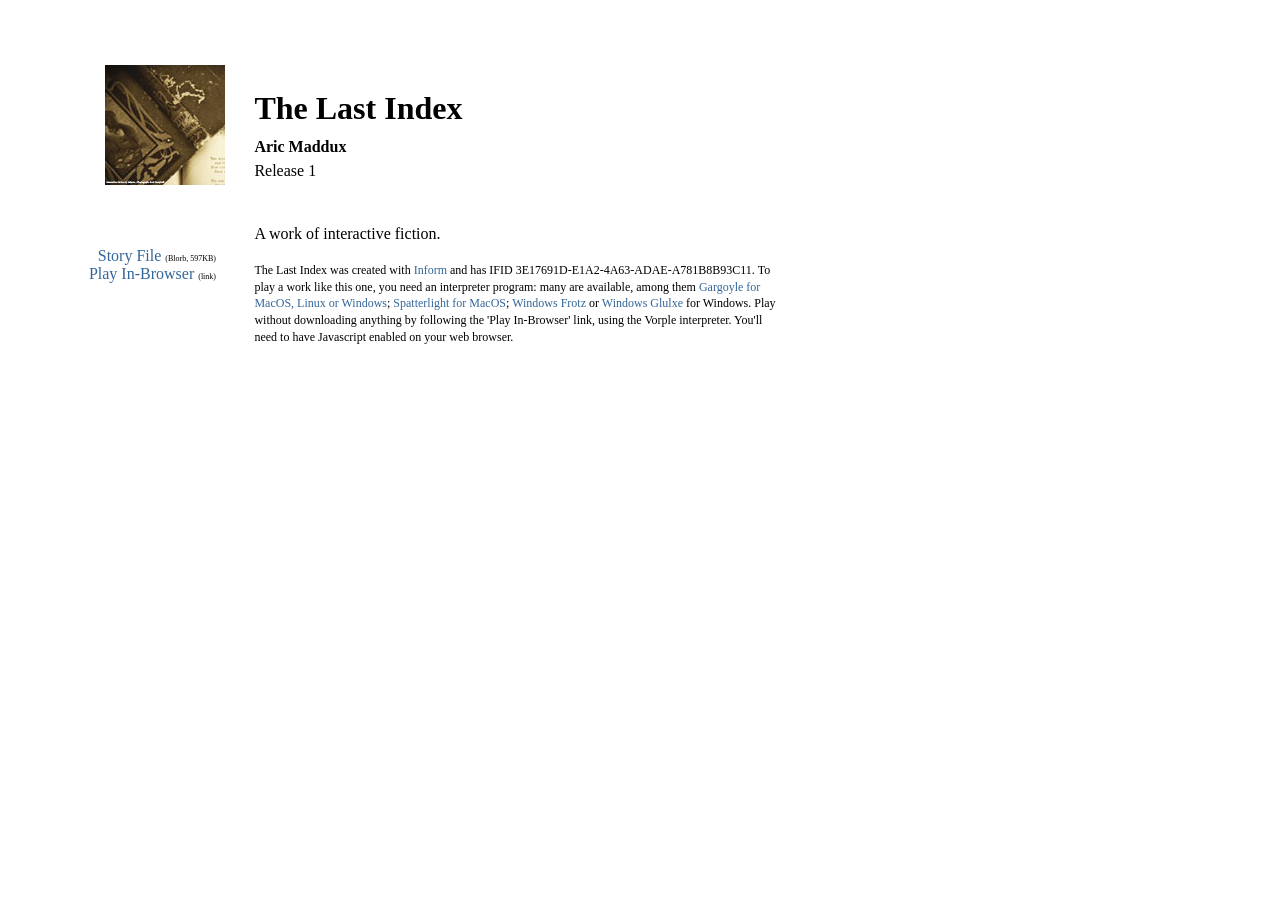
<file: TheLastIndex/TheLastIndex.materials/Release/index.html>
<!DOCTYPE html PUBLIC "-//W3C//DTD HTML 4.01 Transitional//EN" "http://www.w3.org/TR/html4/loose.dtd">
<html>
<head>
  <title>Aric Maddux - The Last Index</title>
  <meta http-equiv="Content-Type" content="text/html;charset=utf-8" />
  <meta name="author" content="Aric Maddux" />
  <meta name="description" content="A page for the game The Last Index by Aric Maddux." />
  <link rel="stylesheet" href="style.css" type="text/css" media="all" />
 <link rel='stylesheet' href='styles.css' type='text/css' media='all'></link></head>
<body>
<div class="container">
<div class="coverimage"><span><a href="Cover.jpg"><img src="Small Cover.jpg" border="1"></a></span></div>
<div class="introduction">
	<h1><span>The Last Index</span></h1>
	<h2><span>Aric Maddux</span></h2>
	<div class="bibliography"><span>Release 1</span></div>
</div>
<div class="links">
	<ul>
	<li><div class="download"><a href="The Last Index.gblorb">Story File</a> <span class="filetype">(Blorb,&nbsp;597KB)</span></div></li>
	<div class="auxiliary"><li><a href="play.html">Play In-Browser</a> <span class="filetype">(link)</span></li></div>
	</ul>
</div>

<div class="about"><span><p>A work of interactive fiction.</p></span></div>

<div class="playinfo">
	<p>The Last Index was created with <a href="http://inform7.com/">Inform</a> and has IFID 3E17691D-E1A2-4A63-ADAE-A781B8B93C11.
	To play a work like this one, you need an interpreter program: many are available,
	among them <a href="http://ccxvii.net/gargoyle/">Gargoyle for MacOS, Linux or Windows</a>;
	<a href="https://github.com/angstsmurf/spatterlight/releases">Spatterlight for MacOS</a>;
	<a href="http://davidkinder.co.uk/frotz.html">Windows Frotz</a> or 
	<a href="http://davidkinder.co.uk/glulxe.html">Windows Glulxe</a> for Windows.
	 
Play without downloading anything by following the 'Play In-Browser' link,
using the Vorple interpreter. You'll need to have Javascript enabled
on your web browser.</p>
</div>

</div>
</body>
</html>
</file>
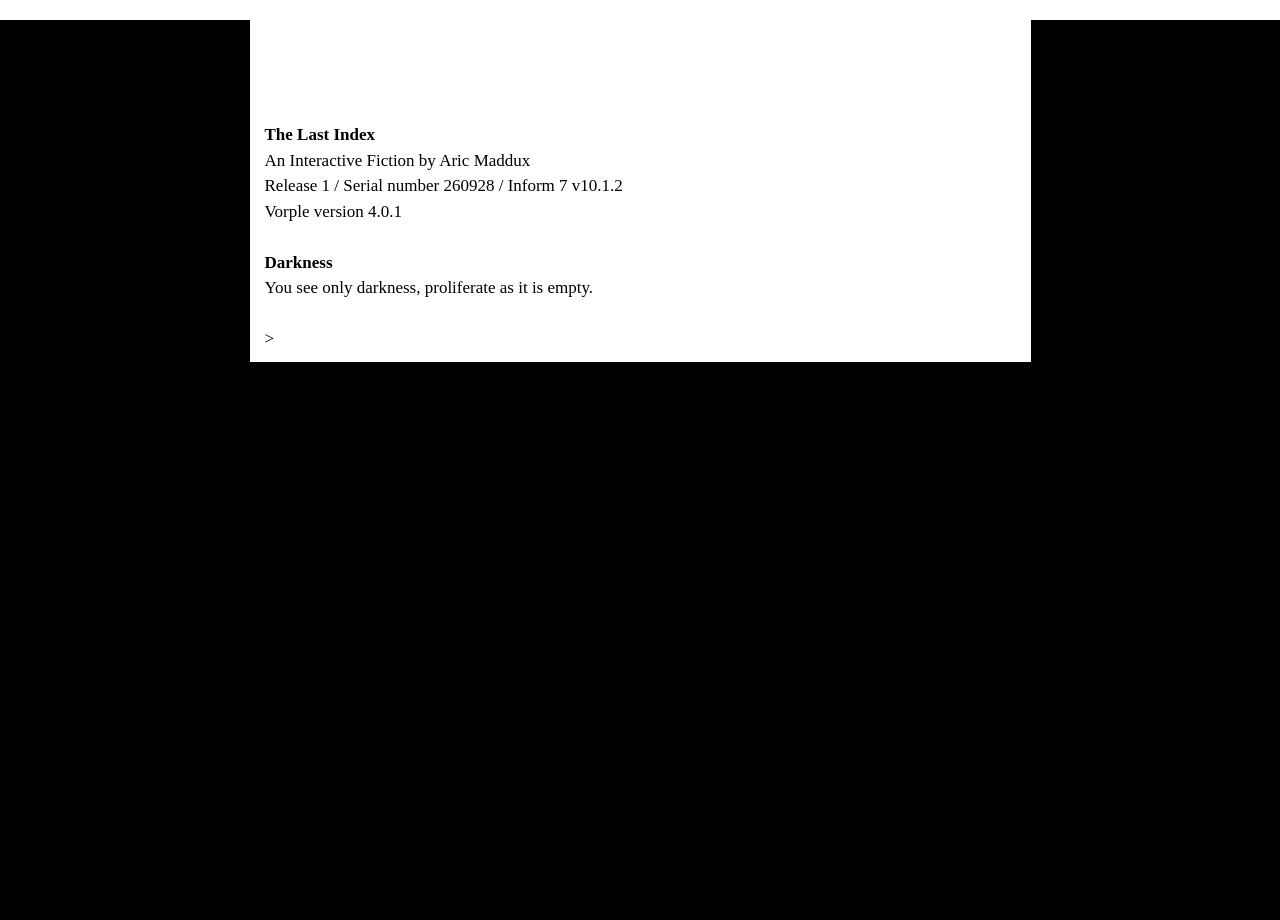
<file: TheLastIndex/TheLastIndex.materials/Release/play.html>
<!DOCTYPE html>
<html>
<head>
  <title>Aric Maddux - The Last Index — Play</title>
  <meta http-equiv="Content-Type" content="text/html;charset=utf-8">
  <meta name="viewport" content="width=device-width, user-scalable=no">
  <meta name="author" content="Aric Maddux">
  <link rel="stylesheet" href="style.css">
  
  <meta charset="utf-8">
<meta name="viewport" content="width=device-width, initial-scale=1">

<link rel="stylesheet" type="text/css" href="interpreter/roboto.css">
<link rel="stylesheet" type="text/css" href="interpreter/jquery.powertip.css">
<link rel="stylesheet" type="text/css" href="interpreter/toastr.css">
<link rel="stylesheet" type="text/css" href="interpreter/vex.css">
<link rel="stylesheet" type="text/css" href="interpreter/vex-theme-plain.css">

<link rel="stylesheet" type="text/css" href="interpreter/haven.css">
<link rel="stylesheet" type="text/css" href="interpreter/vorple.css">
  
 <link rel='stylesheet' href='styles.css' type='text/css' media='all'></link></head>
<body class="play">
<div class="container">
<div class="coverimage"><span><a href="Cover.jpg"><img src="Small Cover.jpg" border="1"></a></span></div>
<div class="links">
<div class="smalltitle">The Last Index</div>
<ul>
<li><a href="index.html">Home page</a></li>
</ul>
</div>

<div id="gameport">
<main id="vorple">
<div id="loader">
<h2 id="loader-message">Loading scripts</h2>
<div id="spinner">V</div>
</div>
</main>

<script src="interpreter/vorple.min.js"></script>
<script src="interpreter/The Last Index.gblorb.js"></script>

<script>
if( location.protocol === "file:" ) {
$( 'body' )
.empty()
.html( "<div><p>You are currently viewing the page from the filesystem. " +
"Unfortunately Vorple requires that the page is viewed through " +
"the HTTP protocol, that is, you'll need to either upload it " +
"to the Internet or install a local server.</p>" +
'<p>See <a href="https://vorple-if.com/docs/localhost" style="color:#dde">vorple-if.com/docs/localhost</a> ' +
"for more information.</p>" +
"</div>" )
.find( 'div' )
.css({
margin: "2em",
padding: "1em",
color: "#fff",
backgroundColor: "rgb(137, 50, 58)",
border: "3px solid gray"
});

throw new Error( "Vorple can't be run from the filesystem" );
}

$( function() {
$( '.container, .interpretercredit' ).remove();
});

vorple.options = {
autosave: false,
engineColors: false,
story: ""
};

vorple.debug.off();
vorple.init();
</script>
</div>

</div>
<div class="interpretercredit"><a href="https://vorple-if.com">Vorple</a></div>
</body>
</html>
</file>
<file: TheLastIndex/TheLastIndex.materials/Release/style.css>
/*

Standard CSS file for use with Standard.html and Standard-Source.html. 

*/


body
{
	font-family: Georgia, Palatino, "Times New Roman", Times, serif;
	font-size: 100%;
	-webkit-text-size-adjust: none;
}

.container
{
	margin-top: 2em;
}

/* 
Paragraph features defined here apply without distinction to blurb and
source paragraphs. 
*/

p
{
	font-size: 1em;
	line-height: 1.4;
}

/* 
Here we get rid of underlining for links, and provide a more subdued 
color scheme than the bright-blue HTML standard. 

Best color schemes are likely to vary depending on cover art.
*/

a
{
	text-decoration: none;
	color: #369;
}

a:visited
{
	text-decoration: none;
	color: #006;
}

a:hover
{
	text-decoration: none;
	color: #33C;
}

.coverimage
{
	width: 12.6em;
	margin-top: 2em;
	margin-left: 1em;
	float: left;
	clear: left;
	text-align: right;
} 

/* 
Here we make invisible the one-pixel border that currently goes around
the cover image. 
*/

.coverimage a
{
	font-style: normal;
	font-variant: normal;
	font-weight: normal;
	color: #FFF;
}

/* 
The introduction formatting applies to the title, author name, and release
number, here presented at the top of the page. 

To change the appearance of specific elements, tweak

	h1 for the title
	h2 for the author name
	.bibliography for the release information

*/

.introduction
{ 
	padding-top: 2.4em;
	margin-left: 15.4em;
	width: 33em;
	line-height: 1;
	text-align: left;
}

/* 
These set the sizes for the title (h1) and the author name (h2). 

The ideal font-size for h1 may vary quite a bit depending on how long the 
game's title is: larger for one-word titles, smaller for longer titles.

Should we wish to remove the title entirely and allow the cover art alone
to represent the game, we need only add the line "display: none;" to the
definition of h1.

*/
h1 { font-size: 2em;  }
h2 { font-size: 1em; line-height: .25;}

/* The about formatting applies to blurb information. */

.about
{
	margin-top: 2.8em;
	margin-left: 15.4em;
	width: 33em;
	text-align: left;
}

/* 
By setting about p and about p + p, we instruct the first paragraph of the
blurb to be unindented but subsequent paragraphs to be indented a small 
distance. 
*/

.about p { margin-bottom: 0; }

.about p + p
{
	text-indent: 1.4em;
	margin-top: 0;
}

/* 
Playinfo affects the paragraph at the bottom of the home-page that supplies
the IFID for the game and suggests interpreters for the author to use. */

.playinfo
{
	margin: 1em 0px 0px 15.4em;
	width: 33em;
}

.playinfo p {
	font-size: .75em;
}


/* 
The links formatting applies to the story file and auxiliary links found
on the home page, and to the Contents, Next, and Previous links on the 
source pages. Here we arrange for them to appear in a column at the left
side of the page. 
*/

.links
{
	width: 13em;
	float: left;
	clear: left;
	text-align: right; 
	margin-top: 2.8em;
}

.links li
{
	list-style-type: none;
	list-style-position: default;
	padding: .4 em;
}

/* 
The filetype id applies only to the little (blorb), (pdf), and similar
denotations found on the links. Here we make these appear smaller than the 
surrounding text. In order to get rid of them entirely, we would add 
"display: none;" to our filetype definition. 
*/ 

span.filetype { font-size: .5em; }

/* 
Source formatting applies to the source text on generated pages. 
*/

.source
{
	margin-top: 1.4em;
	margin-left: 15.4em;
	width: 33em;
	line-height: 1.4;
}

.sourceintroduction
{
	margin-left: 15.4em;
	width: 33em;
}

.sourceintroduction h1
{
	padding-top: 2.8em;
	font-size: 1em;
	line-height: 1;
	text-align: right;
	text-decoration: none;
	font-weight: normal;
	font-style: italic;
}

.sourceintroduction h2
{
	display: none;
}

.sourcecoverimage
{
	width: 12.6em;
	margin-top: 2em;
	margin-left: 1em;
	float: left;
	clear: left;
	text-align: right;
} 

/* 
Here we make invisible the one-pixel border that currently goes around
the cover image. 
*/

.sourcecoverimage a
{
	font-style: normal;
	font-variant: normal;
	font-weight: normal;
	color: #FFF;
}

.sourcebibliography
{
	display: none;
}

span.quote { color: #369; }

span.comment {
	color: #390;}

span.substitution
{
	color: #69B;
	font-variant: small-caps;
}
	
span.i6code { color: #666; font-family: monospace; }

span.columnhead { 
	font-style: italic; 
	font-size: 1em;
}

span.heading
{
	font-weight: bold;
} 

.source td
{
	padding-top: .7em;
	padding-bottom: .7em;
	padding-right: 1.4em;
	font-size: .75em;
	text-align: left;
	vertical-align: top;
} 

/*
We could alter the following in order to make the footnote links in the source
text appear different from other links, but otherwise they will be the same
color as other links -- which is fine as a default.
*/

span.notecue
{
	font-size: .75em;
	vertical-align: super;
}

/* 
Here we tell the elements of the table of contents not to be listed with
bullets because this tends to produce considerable visual clutter especially
with large project files. 
*/

.source li
{
	list-style-type: none;
	list-style-position: default;
}

/* 
Notes applies to footnotes on the source text. 
*/

.notes
{
	margin-left: 16.8em;
	width: 33em;
}

.notes p
{
	text-indent: -1.4em;
	font-size: .75em;
}

.notesheading { font-style: italic; }

p.indent0 
{	margin-bottom: 0;  
}

p.indent1 
{
	padding-left: 2.8em;
	text-indent: -.7em;
	margin-bottom: 0;
	margin-top: 0;
}

p.indent2 
{	margin-bottom: 0; 
	padding-left: 5.6em;
	text-indent: -.7em;
	margin-top: 0;
}

p.indent3 
{
	padding-left: 8.4em;
	text-indent: -.7em;
	margin-bottom: 0;
	margin-top: 0;
}

p.indent4
{	margin-bottom: 0; 
	padding-left: 11.2em;
	text-indent: -.7em;
	margin-top: 0;
}

p.indent5
{
	padding-left: 14em;
	text-indent: -.7em;
	margin-bottom: 0;
	margin-top: 0;
}

p.indent6
{	margin-bottom: 0; 
	padding-left: 16.8em;
	text-indent: -.7em;
	margin-top: 0;
}

p.indent7
{
	padding-left: 19.6em;
	text-indent: -.7em;
	margin-bottom: 0;
	margin-top: 0;
}


p.indent8
{	margin-bottom: 0; 
	padding-left: 22.4em;
	text-indent: -.7em;
	margin-top: 0;
}

p.indent9
{
	padding-left: 25.2em;
	text-indent: -.7em;
	margin-bottom: 0;
	margin-top: 0;
}

/*
Styles for play.html
*/
.play .coverimage
{
	position: fixed;
}
.play .links
{
	margin-top: 200px;
	position: fixed;
}

.interpretercredit
{
	bottom: 1em;
	font-size: 80%;
	position: fixed;
}

#gameport
{
	background: white;
	bottom: 0px;
	left: 15.4em;
	line-height: 1.4;
	margin: 0px;
	position: absolute;
	right: 0px;
	top: 0px;
}

/*
Styles for mobile browsers: change to a one-column layout.
*/

@media screen and (max-device-width: 480px)
{
	.coverimage, .introduction, .links, .about, .playinfo, .source, .sourceintroduction, .sourcecoverimage, .notes
	{
		float: none;
		margin-left: 1em;
		text-align: left;
	}

	.play .coverimage, .play .links, .play .interpretercredit
	{
		display: none;
	}
	
	#gameport
	{
		left: 0px;
		width: auto;
	}
}
</file>
<file: TheLastIndex/TheLastIndex.materials/Release/styles.css>
#output {
    background-color: #ffffff;
    color: #000000;
    font-family: 'Merriweather';
    margin: 20px auto 100px auto;
}

.dark-theme, .dark-theme #vorple {
    background-color: #000000 !important;
    color: #ffffff !important;
    transitiont: background-color 0.5s ease, color.5s ease;
}
</file>
<file: TheLastIndex/TheLastIndex.materials/Release/interpreter/roboto.css>
/* roboto-100 - greek_latin-ext_latin_vietnamese_cyrillic_cyrillic-ext_greek-ext */
@font-face {
    font-family: 'Roboto';
    font-style: normal;
    font-weight: 100;
    src: local('Roboto Thin'), local('Roboto-Thin'),
    url('roboto-v18-greek_latin-ext_latin_vietnamese_cyrillic_cyrillic-ext_greek-ext-100.woff2') format('woff2'), /* Chrome 26+, Opera 23+, Firefox 39+ */
    url('roboto-v18-greek_latin-ext_latin_vietnamese_cyrillic_cyrillic-ext_greek-ext-100.woff') format('woff'); /* Chrome 6+, Firefox 3.6+, IE 9+, Safari 5.1+ */
}
/* roboto-100italic - greek_latin-ext_latin_vietnamese_cyrillic_cyrillic-ext_greek-ext */
@font-face {
    font-family: 'Roboto';
    font-style: italic;
    font-weight: 100;
    src: local('Roboto Thin Italic'), local('Roboto-ThinItalic'),
    url('roboto-v18-greek_latin-ext_latin_vietnamese_cyrillic_cyrillic-ext_greek-ext-100italic.woff2') format('woff2'), /* Chrome 26+, Opera 23+, Firefox 39+ */
    url('roboto-v18-greek_latin-ext_latin_vietnamese_cyrillic_cyrillic-ext_greek-ext-100italic.woff') format('woff'); /* Chrome 6+, Firefox 3.6+, IE 9+, Safari 5.1+ */
}
/* roboto-300 - greek_latin-ext_latin_vietnamese_cyrillic_cyrillic-ext_greek-ext */
@font-face {
    font-family: 'Roboto';
    font-style: normal;
    font-weight: 300;
    src: local('Roboto Light'), local('Roboto-Light'),
    url('roboto-v18-greek_latin-ext_latin_vietnamese_cyrillic_cyrillic-ext_greek-ext-300.woff2') format('woff2'), /* Chrome 26+, Opera 23+, Firefox 39+ */
    url('roboto-v18-greek_latin-ext_latin_vietnamese_cyrillic_cyrillic-ext_greek-ext-300.woff') format('woff'); /* Chrome 6+, Firefox 3.6+, IE 9+, Safari 5.1+ */
}
/* roboto-300italic - greek_latin-ext_latin_vietnamese_cyrillic_cyrillic-ext_greek-ext */
@font-face {
    font-family: 'Roboto';
    font-style: italic;
    font-weight: 300;
    src: local('Roboto Light Italic'), local('Roboto-LightItalic'),
    url('roboto-v18-greek_latin-ext_latin_vietnamese_cyrillic_cyrillic-ext_greek-ext-300italic.woff2') format('woff2'), /* Chrome 26+, Opera 23+, Firefox 39+ */
    url('roboto-v18-greek_latin-ext_latin_vietnamese_cyrillic_cyrillic-ext_greek-ext-300italic.woff') format('woff'); /* Chrome 6+, Firefox 3.6+, IE 9+, Safari 5.1+ */
}
/* roboto-regular - greek_latin-ext_latin_vietnamese_cyrillic_cyrillic-ext_greek-ext */
@font-face {
    font-family: 'Roboto';
    font-style: normal;
    font-weight: 400;
    src: local('Roboto'), local('Roboto-Regular'),
    url('roboto-v18-greek_latin-ext_latin_vietnamese_cyrillic_cyrillic-ext_greek-ext-regular.woff2') format('woff2'), /* Chrome 26+, Opera 23+, Firefox 39+ */
    url('roboto-v18-greek_latin-ext_latin_vietnamese_cyrillic_cyrillic-ext_greek-ext-regular.woff') format('woff'); /* Chrome 6+, Firefox 3.6+, IE 9+, Safari 5.1+ */
}
/* roboto-italic - greek_latin-ext_latin_vietnamese_cyrillic_cyrillic-ext_greek-ext */
@font-face {
    font-family: 'Roboto';
    font-style: italic;
    font-weight: 400;
    src: local('Roboto Italic'), local('Roboto-Italic'),
    url('roboto-v18-greek_latin-ext_latin_vietnamese_cyrillic_cyrillic-ext_greek-ext-italic.woff2') format('woff2'), /* Chrome 26+, Opera 23+, Firefox 39+ */
    url('roboto-v18-greek_latin-ext_latin_vietnamese_cyrillic_cyrillic-ext_greek-ext-italic.woff') format('woff'); /* Chrome 6+, Firefox 3.6+, IE 9+, Safari 5.1+ */
}
/* roboto-500 - greek_latin-ext_latin_vietnamese_cyrillic_cyrillic-ext_greek-ext */
@font-face {
    font-family: 'Roboto';
    font-style: normal;
    font-weight: 500;
    src: local('Roboto Medium'), local('Roboto-Medium'),
    url('roboto-v18-greek_latin-ext_latin_vietnamese_cyrillic_cyrillic-ext_greek-ext-500.woff2') format('woff2'), /* Chrome 26+, Opera 23+, Firefox 39+ */
    url('roboto-v18-greek_latin-ext_latin_vietnamese_cyrillic_cyrillic-ext_greek-ext-500.woff') format('woff'); /* Chrome 6+, Firefox 3.6+, IE 9+, Safari 5.1+ */
}
/* roboto-500italic - greek_latin-ext_latin_vietnamese_cyrillic_cyrillic-ext_greek-ext */
@font-face {
    font-family: 'Roboto';
    font-style: italic;
    font-weight: 500;
    src: local('Roboto Medium Italic'), local('Roboto-MediumItalic'),
    url('roboto-v18-greek_latin-ext_latin_vietnamese_cyrillic_cyrillic-ext_greek-ext-500italic.woff2') format('woff2'), /* Chrome 26+, Opera 23+, Firefox 39+ */
    url('roboto-v18-greek_latin-ext_latin_vietnamese_cyrillic_cyrillic-ext_greek-ext-500italic.woff') format('woff'); /* Chrome 6+, Firefox 3.6+, IE 9+, Safari 5.1+ */
}
/* roboto-700 - greek_latin-ext_latin_vietnamese_cyrillic_cyrillic-ext_greek-ext */
@font-face {
    font-family: 'Roboto';
    font-style: normal;
    font-weight: 700;
    src: local('Roboto Bold'), local('Roboto-Bold'),
    url('roboto-v18-greek_latin-ext_latin_vietnamese_cyrillic_cyrillic-ext_greek-ext-700.woff2') format('woff2'), /* Chrome 26+, Opera 23+, Firefox 39+ */
    url('roboto-v18-greek_latin-ext_latin_vietnamese_cyrillic_cyrillic-ext_greek-ext-700.woff') format('woff'); /* Chrome 6+, Firefox 3.6+, IE 9+, Safari 5.1+ */
}
/* roboto-700italic - greek_latin-ext_latin_vietnamese_cyrillic_cyrillic-ext_greek-ext */
@font-face {
    font-family: 'Roboto';
    font-style: italic;
    font-weight: 700;
    src: local('Roboto Bold Italic'), local('Roboto-BoldItalic'),
    url('roboto-v18-greek_latin-ext_latin_vietnamese_cyrillic_cyrillic-ext_greek-ext-700italic.woff2') format('woff2'), /* Chrome 26+, Opera 23+, Firefox 39+ */
    url('roboto-v18-greek_latin-ext_latin_vietnamese_cyrillic_cyrillic-ext_greek-ext-700italic.woff') format('woff'); /* Chrome 6+, Firefox 3.6+, IE 9+, Safari 5.1+ */
}
/* roboto-900italic - greek_latin-ext_latin_vietnamese_cyrillic_cyrillic-ext_greek-ext */
@font-face {
    font-family: 'Roboto';
    font-style: italic;
    font-weight: 900;
    src: local('Roboto Black Italic'), local('Roboto-BlackItalic'),
    url('roboto-v18-greek_latin-ext_latin_vietnamese_cyrillic_cyrillic-ext_greek-ext-900italic.woff2') format('woff2'), /* Chrome 26+, Opera 23+, Firefox 39+ */
    url('roboto-v18-greek_latin-ext_latin_vietnamese_cyrillic_cyrillic-ext_greek-ext-900italic.woff') format('woff'); /* Chrome 6+, Firefox 3.6+, IE 9+, Safari 5.1+ */
}
/* roboto-900 - greek_latin-ext_latin_vietnamese_cyrillic_cyrillic-ext_greek-ext */
@font-face {
    font-family: 'Roboto';
    font-style: normal;
    font-weight: 900;
    src: local('Roboto Black'), local('Roboto-Black'),
    url('roboto-v18-greek_latin-ext_latin_vietnamese_cyrillic_cyrillic-ext_greek-ext-900.woff2') format('woff2'), /* Chrome 26+, Opera 23+, Firefox 39+ */
    url('roboto-v18-greek_latin-ext_latin_vietnamese_cyrillic_cyrillic-ext_greek-ext-900.woff') format('woff'); /* Chrome 6+, Firefox 3.6+, IE 9+, Safari 5.1+ */
}


/* roboto-mono-100 - greek_latin-ext_latin_vietnamese_cyrillic_cyrillic-ext_greek-ext */
@font-face {
    font-family: 'Roboto Mono';
    font-style: normal;
    font-weight: 100;
    src: local('Roboto Mono Thin'), local('RobotoMono-Thin'),
    url('roboto-mono-v5-greek_latin-ext_latin_vietnamese_cyrillic_cyrillic-ext_greek-ext-100.woff2') format('woff2'), /* Chrome 26+, Opera 23+, Firefox 39+ */
    url('roboto-mono-v5-greek_latin-ext_latin_vietnamese_cyrillic_cyrillic-ext_greek-ext-100.woff') format('woff'); /* Chrome 6+, Firefox 3.6+, IE 9+, Safari 5.1+ */
}
/* roboto-mono-100italic - greek_latin-ext_latin_vietnamese_cyrillic_cyrillic-ext_greek-ext */
@font-face {
    font-family: 'Roboto Mono';
    font-style: italic;
    font-weight: 100;
    src: local('Roboto Mono Thin Italic'), local('RobotoMono-ThinItalic'),
    url('roboto-mono-v5-greek_latin-ext_latin_vietnamese_cyrillic_cyrillic-ext_greek-ext-100italic.woff2') format('woff2'), /* Chrome 26+, Opera 23+, Firefox 39+ */
    url('roboto-mono-v5-greek_latin-ext_latin_vietnamese_cyrillic_cyrillic-ext_greek-ext-100italic.woff') format('woff'); /* Chrome 6+, Firefox 3.6+, IE 9+, Safari 5.1+ */
}
/* roboto-mono-300 - greek_latin-ext_latin_vietnamese_cyrillic_cyrillic-ext_greek-ext */
@font-face {
    font-family: 'Roboto Mono';
    font-style: normal;
    font-weight: 300;
    src: local('Roboto Mono Light'), local('RobotoMono-Light'),
    url('roboto-mono-v5-greek_latin-ext_latin_vietnamese_cyrillic_cyrillic-ext_greek-ext-300.woff2') format('woff2'), /* Chrome 26+, Opera 23+, Firefox 39+ */
    url('roboto-mono-v5-greek_latin-ext_latin_vietnamese_cyrillic_cyrillic-ext_greek-ext-300.woff') format('woff'); /* Chrome 6+, Firefox 3.6+, IE 9+, Safari 5.1+ */
}
/* roboto-mono-300italic - greek_latin-ext_latin_vietnamese_cyrillic_cyrillic-ext_greek-ext */
@font-face {
    font-family: 'Roboto Mono';
    font-style: italic;
    font-weight: 300;
    src: local('Roboto Mono Light Italic'), local('RobotoMono-LightItalic'),
    url('roboto-mono-v5-greek_latin-ext_latin_vietnamese_cyrillic_cyrillic-ext_greek-ext-300italic.woff2') format('woff2'), /* Chrome 26+, Opera 23+, Firefox 39+ */
    url('roboto-mono-v5-greek_latin-ext_latin_vietnamese_cyrillic_cyrillic-ext_greek-ext-300italic.woff') format('woff'); /* Chrome 6+, Firefox 3.6+, IE 9+, Safari 5.1+ */
}
/* roboto-mono-regular - greek_latin-ext_latin_vietnamese_cyrillic_cyrillic-ext_greek-ext */
@font-face {
    font-family: 'Roboto Mono';
    font-style: normal;
    font-weight: 400;
    src: local('Roboto Mono'), local('RobotoMono-Regular'),
    url('roboto-mono-v5-greek_latin-ext_latin_vietnamese_cyrillic_cyrillic-ext_greek-ext-regular.woff2') format('woff2'), /* Chrome 26+, Opera 23+, Firefox 39+ */
    url('roboto-mono-v5-greek_latin-ext_latin_vietnamese_cyrillic_cyrillic-ext_greek-ext-regular.woff') format('woff'); /* Chrome 6+, Firefox 3.6+, IE 9+, Safari 5.1+ */
}
/* roboto-mono-italic - greek_latin-ext_latin_vietnamese_cyrillic_cyrillic-ext_greek-ext */
@font-face {
    font-family: 'Roboto Mono';
    font-style: italic;
    font-weight: 400;
    src: local('Roboto Mono Italic'), local('RobotoMono-Italic'),
    url('roboto-mono-v5-greek_latin-ext_latin_vietnamese_cyrillic_cyrillic-ext_greek-ext-italic.woff2') format('woff2'), /* Chrome 26+, Opera 23+, Firefox 39+ */
    url('roboto-mono-v5-greek_latin-ext_latin_vietnamese_cyrillic_cyrillic-ext_greek-ext-italic.woff') format('woff'); /* Chrome 6+, Firefox 3.6+, IE 9+, Safari 5.1+ */
}
/* roboto-mono-500 - greek_latin-ext_latin_vietnamese_cyrillic_cyrillic-ext_greek-ext */
@font-face {
    font-family: 'Roboto Mono';
    font-style: normal;
    font-weight: 500;
    src: local('Roboto Mono Medium'), local('RobotoMono-Medium'),
    url('roboto-mono-v5-greek_latin-ext_latin_vietnamese_cyrillic_cyrillic-ext_greek-ext-500.woff2') format('woff2'), /* Chrome 26+, Opera 23+, Firefox 39+ */
    url('roboto-mono-v5-greek_latin-ext_latin_vietnamese_cyrillic_cyrillic-ext_greek-ext-500.woff') format('woff'); /* Chrome 6+, Firefox 3.6+, IE 9+, Safari 5.1+ */
}
/* roboto-mono-500italic - greek_latin-ext_latin_vietnamese_cyrillic_cyrillic-ext_greek-ext */
@font-face {
    font-family: 'Roboto Mono';
    font-style: italic;
    font-weight: 500;
    src: local('Roboto Mono Medium Italic'), local('RobotoMono-MediumItalic'),
    url('roboto-mono-v5-greek_latin-ext_latin_vietnamese_cyrillic_cyrillic-ext_greek-ext-500italic.woff2') format('woff2'), /* Chrome 26+, Opera 23+, Firefox 39+ */
    url('roboto-mono-v5-greek_latin-ext_latin_vietnamese_cyrillic_cyrillic-ext_greek-ext-500italic.woff') format('woff'); /* Chrome 6+, Firefox 3.6+, IE 9+, Safari 5.1+ */
}
/* roboto-mono-700 - greek_latin-ext_latin_vietnamese_cyrillic_cyrillic-ext_greek-ext */
@font-face {
    font-family: 'Roboto Mono';
    font-style: normal;
    font-weight: 700;
    src: local('Roboto Mono Bold'), local('RobotoMono-Bold'),
    url('roboto-mono-v5-greek_latin-ext_latin_vietnamese_cyrillic_cyrillic-ext_greek-ext-700.woff2') format('woff2'), /* Chrome 26+, Opera 23+, Firefox 39+ */
    url('roboto-mono-v5-greek_latin-ext_latin_vietnamese_cyrillic_cyrillic-ext_greek-ext-700.woff') format('woff'); /* Chrome 6+, Firefox 3.6+, IE 9+, Safari 5.1+ */
}
/* roboto-mono-700italic - greek_latin-ext_latin_vietnamese_cyrillic_cyrillic-ext_greek-ext */
@font-face {
    font-family: 'Roboto Mono';
    font-style: italic;
    font-weight: 700;
    src: local('Roboto Mono Bold Italic'), local('RobotoMono-BoldItalic'),
    url('roboto-mono-v5-greek_latin-ext_latin_vietnamese_cyrillic_cyrillic-ext_greek-ext-700italic.woff2') format('woff2'), /* Chrome 26+, Opera 23+, Firefox 39+ */
    url('roboto-mono-v5-greek_latin-ext_latin_vietnamese_cyrillic_cyrillic-ext_greek-ext-700italic.woff') format('woff'); /* Chrome 6+, Firefox 3.6+, IE 9+, Safari 5.1+ */
}
</file>
<file: TheLastIndex/TheLastIndex.materials/Release/interpreter/toastr.css>
.toast-title {
  font-weight: bold;
}
.toast-message {
  -ms-word-wrap: break-word;
  word-wrap: break-word;
}
.toast-message a,
.toast-message label {
  color: #FFFFFF;
}
.toast-message a:hover {
  color: #CCCCCC;
  text-decoration: none;
}
.toast-close-button {
  position: relative;
  right: -0.3em;
  top: -0.3em;
  float: right;
  font-size: 20px;
  font-weight: bold;
  color: #FFFFFF;
  -webkit-text-shadow: 0 1px 0 #ffffff;
  text-shadow: 0 1px 0 #ffffff;
  opacity: 0.8;
  -ms-filter: progid:DXImageTransform.Microsoft.Alpha(Opacity=80);
  filter: alpha(opacity=80);
  line-height: 1;
}
.toast-close-button:hover,
.toast-close-button:focus {
  color: #000000;
  text-decoration: none;
  cursor: pointer;
  opacity: 0.4;
  -ms-filter: progid:DXImageTransform.Microsoft.Alpha(Opacity=40);
  filter: alpha(opacity=40);
}
.rtl .toast-close-button {
  left: -0.3em;
  float: left;
  right: 0.3em;
}
/*Additional properties for button version
 iOS requires the button element instead of an anchor tag.
 If you want the anchor version, it requires `href="#"`.*/
button.toast-close-button {
  padding: 0;
  cursor: pointer;
  background: transparent;
  border: 0;
  -webkit-appearance: none;
}
.toast-top-center {
  top: 0;
  right: 0;
  width: 100%;
}
.toast-bottom-center {
  bottom: 0;
  right: 0;
  width: 100%;
}
.toast-top-full-width {
  top: 0;
  right: 0;
  width: 100%;
}
.toast-bottom-full-width {
  bottom: 0;
  right: 0;
  width: 100%;
}
.toast-top-left {
  top: 12px;
  left: 12px;
}
.toast-top-right {
  top: 12px;
  right: 12px;
}
.toast-bottom-right {
  right: 12px;
  bottom: 12px;
}
.toast-bottom-left {
  bottom: 12px;
  left: 12px;
}
#toast-container {
  position: fixed;
  z-index: 999999;
  pointer-events: none;
  /*overrides*/
}
#toast-container * {
  -moz-box-sizing: border-box;
  -webkit-box-sizing: border-box;
  box-sizing: border-box;
}
#toast-container > div {
  position: relative;
  pointer-events: auto;
  overflow: hidden;
  margin: 0 0 6px;
  padding: 15px 15px 15px 50px;
  width: 300px;
  -moz-border-radius: 3px 3px 3px 3px;
  -webkit-border-radius: 3px 3px 3px 3px;
  border-radius: 3px 3px 3px 3px;
  background-position: 15px center;
  background-repeat: no-repeat;
  -moz-box-shadow: 0 0 12px #999999;
  -webkit-box-shadow: 0 0 12px #999999;
  box-shadow: 0 0 12px #999999;
  color: #FFFFFF;
  opacity: 0.8;
  -ms-filter: progid:DXImageTransform.Microsoft.Alpha(Opacity=80);
  filter: alpha(opacity=80);
}
#toast-container > div.rtl {
  direction: rtl;
  padding: 15px 50px 15px 15px;
  background-position: right 15px center;
}
#toast-container > div:hover {
  -moz-box-shadow: 0 0 12px #000000;
  -webkit-box-shadow: 0 0 12px #000000;
  box-shadow: 0 0 12px #000000;
  opacity: 1;
  -ms-filter: progid:DXImageTransform.Microsoft.Alpha(Opacity=100);
  filter: alpha(opacity=100);
  cursor: pointer;
}
#toast-container > .toast-info {
  background-image: url("[data-uri]") !important;
}
#toast-container > .toast-error {
  background-image: url("[data-uri]") !important;
}
#toast-container > .toast-success {
  background-image: url("[data-uri]") !important;
}
#toast-container > .toast-warning {
  background-image: url("[data-uri]") !important;
}
#toast-container.toast-top-center > div,
#toast-container.toast-bottom-center > div {
  width: 300px;
  margin-left: auto;
  margin-right: auto;
}
#toast-container.toast-top-full-width > div,
#toast-container.toast-bottom-full-width > div {
  width: 96%;
  margin-left: auto;
  margin-right: auto;
}
.toast {
  background-color: #030303;
}
.toast-success {
  background-color: #51A351;
}
.toast-error {
  background-color: #BD362F;
}
.toast-info {
  background-color: #2F96B4;
}
.toast-warning {
  background-color: #F89406;
}
.toast-progress {
  position: absolute;
  left: 0;
  bottom: 0;
  height: 4px;
  background-color: #000000;
  opacity: 0.4;
  -ms-filter: progid:DXImageTransform.Microsoft.Alpha(Opacity=40);
  filter: alpha(opacity=40);
}
/*Responsive Design*/
@media all and (max-width: 240px) {
  #toast-container > div {
    padding: 8px 8px 8px 50px;
    width: 11em;
  }
  #toast-container > div.rtl {
    padding: 8px 50px 8px 8px;
  }
  #toast-container .toast-close-button {
    right: -0.2em;
    top: -0.2em;
  }
  #toast-container .rtl .toast-close-button {
    left: -0.2em;
    right: 0.2em;
  }
}
@media all and (min-width: 241px) and (max-width: 480px) {
  #toast-container > div {
    padding: 8px 8px 8px 50px;
    width: 18em;
  }
  #toast-container > div.rtl {
    padding: 8px 50px 8px 8px;
  }
  #toast-container .toast-close-button {
    right: -0.2em;
    top: -0.2em;
  }
  #toast-container .rtl .toast-close-button {
    left: -0.2em;
    right: 0.2em;
  }
}
@media all and (min-width: 481px) and (max-width: 768px) {
  #toast-container > div {
    padding: 15px 15px 15px 50px;
    width: 25em;
  }
  #toast-container > div.rtl {
    padding: 15px 50px 15px 15px;
  }
}
</file>
<file: TheLastIndex/TheLastIndex.materials/Release/interpreter/vex.css>
@-webkit-keyframes vex-fadein {
  0% {
    opacity: 0; }
  100% {
    opacity: 1; } }

@keyframes vex-fadein {
  0% {
    opacity: 0; }
  100% {
    opacity: 1; } }

@-webkit-keyframes vex-fadeout {
  0% {
    opacity: 1; }
  100% {
    opacity: 0; } }

@keyframes vex-fadeout {
  0% {
    opacity: 1; }
  100% {
    opacity: 0; } }

@-webkit-keyframes vex-rotation {
  0% {
    -webkit-transform: rotate(0deg);
    transform: rotate(0deg); }
  100% {
    -webkit-transform: rotate(359deg);
    transform: rotate(359deg); } }

@keyframes vex-rotation {
  0% {
    -webkit-transform: rotate(0deg);
    transform: rotate(0deg); }
  100% {
    -webkit-transform: rotate(359deg);
    transform: rotate(359deg); } }

.vex, .vex *, .vex *:before, .vex *:after {
  -moz-box-sizing: border-box;
  box-sizing: border-box; }

.vex {
  position: fixed;
  overflow: auto;
  -webkit-overflow-scrolling: touch;
  z-index: 1111;
  top: 0;
  right: 0;
  bottom: 0;
  left: 0; }

.vex-scrollbar-measure {
  position: absolute;
  top: -9999px;
  width: 50px;
  height: 50px;
  overflow: scroll; }

.vex-overlay {
  -webkit-animation: vex-fadein .5s;
  animation: vex-fadein .5s;
  position: fixed;
  z-index: 1111;
  background: rgba(0, 0, 0, 0.4);
  top: 0;
  right: 0;
  bottom: 0;
  left: 0; }

.vex-overlay.vex-closing {
  -webkit-animation: vex-fadeout .5s forwards;
  animation: vex-fadeout .5s forwards; }

.vex-content {
  -webkit-animation: vex-fadein .5s;
  animation: vex-fadein .5s;
  background: #fff; }

.vex.vex-closing .vex-content {
  -webkit-animation: vex-fadeout .5s forwards;
  animation: vex-fadeout .5s forwards; }

.vex-close:before {
  font-family: Arial, sans-serif;
  content: "\00D7"; }

.vex-dialog-form {
  margin: 0; }

.vex-dialog-button {
  text-rendering: optimizeLegibility;
  -webkit-appearance: none;
  -moz-appearance: none;
  appearance: none;
  cursor: pointer;
  -webkit-tap-highlight-color: transparent; }

.vex-loading-spinner {
  -webkit-animation: vex-rotation .7s linear infinite;
  animation: vex-rotation .7s linear infinite;
  box-shadow: 0 0 1em rgba(0, 0, 0, 0.1);
  position: fixed;
  z-index: 1112;
  margin: auto;
  top: 0;
  right: 0;
  bottom: 0;
  left: 0;
  height: 2em;
  width: 2em;
  background: #fff; }

body.vex-open {
  overflow: hidden; }
</file>
<file: TheLastIndex/TheLastIndex.materials/Release/interpreter/vex-theme-plain.css>
@-webkit-keyframes vex-pulse {
  0% {
    box-shadow: inset 0 0 0 300px transparent; }
  70% {
    box-shadow: inset 0 0 0 300px rgba(255, 255, 255, 0.25); }
  100% {
    box-shadow: inset 0 0 0 300px transparent; } }

@keyframes vex-pulse {
  0% {
    box-shadow: inset 0 0 0 300px transparent; }
  70% {
    box-shadow: inset 0 0 0 300px rgba(255, 255, 255, 0.25); }
  100% {
    box-shadow: inset 0 0 0 300px transparent; } }

.vex.vex-theme-plain {
  padding-top: 160px;
  padding-bottom: 160px; }
  .vex.vex-theme-plain .vex-content {
    font-family: "Helvetica Neue", sans-serif;
    background: #fff;
    color: #444;
    padding: 1em;
    position: relative;
    margin: 0 auto;
    max-width: 100%;
    width: 450px;
    font-size: 1.1em;
    line-height: 1.5em; }
    .vex.vex-theme-plain .vex-content h1, .vex.vex-theme-plain .vex-content h2, .vex.vex-theme-plain .vex-content h3, .vex.vex-theme-plain .vex-content h4, .vex.vex-theme-plain .vex-content h5, .vex.vex-theme-plain .vex-content h6, .vex.vex-theme-plain .vex-content p, .vex.vex-theme-plain .vex-content ul, .vex.vex-theme-plain .vex-content li {
      color: inherit; }
  .vex.vex-theme-plain .vex-close {
    position: absolute;
    top: 0;
    right: 0;
    cursor: pointer; }
    .vex.vex-theme-plain .vex-close:before {
      position: absolute;
      content: "\00D7";
      font-size: 26px;
      font-weight: normal;
      line-height: 31px;
      height: 30px;
      width: 30px;
      text-align: center;
      top: 3px;
      right: 3px;
      color: #bbb;
      background: transparent; }
    .vex.vex-theme-plain .vex-close:hover:before, .vex.vex-theme-plain .vex-close:active:before {
      color: #777;
      background: #e0e0e0; }
  .vex.vex-theme-plain .vex-dialog-form .vex-dialog-message {
    margin-bottom: .5em; }
  .vex.vex-theme-plain .vex-dialog-form .vex-dialog-input {
    margin-bottom: 1em; }
    .vex.vex-theme-plain .vex-dialog-form .vex-dialog-input select, .vex.vex-theme-plain .vex-dialog-form .vex-dialog-input textarea, .vex.vex-theme-plain .vex-dialog-form .vex-dialog-input input[type="date"], .vex.vex-theme-plain .vex-dialog-form .vex-dialog-input input[type="datetime"], .vex.vex-theme-plain .vex-dialog-form .vex-dialog-input input[type="datetime-local"], .vex.vex-theme-plain .vex-dialog-form .vex-dialog-input input[type="email"], .vex.vex-theme-plain .vex-dialog-form .vex-dialog-input input[type="month"], .vex.vex-theme-plain .vex-dialog-form .vex-dialog-input input[type="number"], .vex.vex-theme-plain .vex-dialog-form .vex-dialog-input input[type="password"], .vex.vex-theme-plain .vex-dialog-form .vex-dialog-input input[type="search"], .vex.vex-theme-plain .vex-dialog-form .vex-dialog-input input[type="tel"], .vex.vex-theme-plain .vex-dialog-form .vex-dialog-input input[type="text"], .vex.vex-theme-plain .vex-dialog-form .vex-dialog-input input[type="time"], .vex.vex-theme-plain .vex-dialog-form .vex-dialog-input input[type="url"], .vex.vex-theme-plain .vex-dialog-form .vex-dialog-input input[type="week"] {
      background: #f0f0f0;
      width: 100%;
      padding: .25em .67em;
      border: 0;
      font-family: inherit;
      font-weight: inherit;
      font-size: inherit;
      min-height: 2.5em;
      margin: 0 0 .25em; }
      .vex.vex-theme-plain .vex-dialog-form .vex-dialog-input select:focus, .vex.vex-theme-plain .vex-dialog-form .vex-dialog-input textarea:focus, .vex.vex-theme-plain .vex-dialog-form .vex-dialog-input input[type="date"]:focus, .vex.vex-theme-plain .vex-dialog-form .vex-dialog-input input[type="datetime"]:focus, .vex.vex-theme-plain .vex-dialog-form .vex-dialog-input input[type="datetime-local"]:focus, .vex.vex-theme-plain .vex-dialog-form .vex-dialog-input input[type="email"]:focus, .vex.vex-theme-plain .vex-dialog-form .vex-dialog-input input[type="month"]:focus, .vex.vex-theme-plain .vex-dialog-form .vex-dialog-input input[type="number"]:focus, .vex.vex-theme-plain .vex-dialog-form .vex-dialog-input input[type="password"]:focus, .vex.vex-theme-plain .vex-dialog-form .vex-dialog-input input[type="search"]:focus, .vex.vex-theme-plain .vex-dialog-form .vex-dialog-input input[type="tel"]:focus, .vex.vex-theme-plain .vex-dialog-form .vex-dialog-input input[type="text"]:focus, .vex.vex-theme-plain .vex-dialog-form .vex-dialog-input input[type="time"]:focus, .vex.vex-theme-plain .vex-dialog-form .vex-dialog-input input[type="url"]:focus, .vex.vex-theme-plain .vex-dialog-form .vex-dialog-input input[type="week"]:focus {
        box-shadow: inset 0 0 0 2px rgba(0, 0, 0, 0.2);
        outline: none; }
  .vex.vex-theme-plain .vex-dialog-form .vex-dialog-buttons {
    *zoom: 1; }
    .vex.vex-theme-plain .vex-dialog-form .vex-dialog-buttons:after {
      content: "";
      display: table;
      clear: both; }
  .vex.vex-theme-plain .vex-dialog-button {
    border-radius: 0;
    border: 0;
    float: right;
    margin: 0 0 0 .5em;
    font-family: inherit;
    text-transform: uppercase;
    letter-spacing: .1em;
    font-size: .8em;
    line-height: 1em;
    padding: .75em 2em; }
    .vex.vex-theme-plain .vex-dialog-button.vex-last {
      margin-left: 0; }
    .vex.vex-theme-plain .vex-dialog-button:focus {
      -webkit-animation: vex-pulse 1.1s infinite;
      animation: vex-pulse 1.1s infinite;
      outline: none; }
      @media (max-width: 568px) {
        .vex.vex-theme-plain .vex-dialog-button:focus {
          -webkit-animation: none;
          animation: none; } }
    .vex.vex-theme-plain .vex-dialog-button.vex-dialog-button-primary {
      background: #3288e6;
      color: #fff; }
    .vex.vex-theme-plain .vex-dialog-button.vex-dialog-button-secondary {
      background: #e0e0e0;
      color: #777; }

.vex-loading-spinner.vex-theme-plain {
  height: 2.5em;
  width: 2.5em; }
</file>
<file: TheLastIndex/TheLastIndex.materials/Release/interpreter/haven.css>
body, html {
    margin: 0;
    padding: 0;
}

body {
    overflow-y: scroll;
}

body, input, label, #loader {
    color: #000;
    background-color: #fff;
}

input[type=text] {
    height: auto;
    font-size: inherit;
}

a {
    text-decoration: none;
}

a:hover {
    text-decoration: underline;
}

html.theme-dark body,
html.theme-dark input,
html.theme-dark label,
html.theme-dark #loader {
    color: #aaa;
    background-color: #000;
}

html.monospace body,
html.monospace input,
html.monospace label,
html.monospace #loader {
    font-family: monospace;
}

body, input, label {
    font-size: 17px;
}

#output {
    margin: 0 auto;
    max-width: 751px;
    overflow-wrap: break-word;
    padding: 0 15px 10px 15px;
}

#output span {
    white-space: pre-wrap;
}

#lineinput {
    display: flex;
}

#lineinput-field {
    border: 0;
    box-shadow: none;
    display: block;
    flex: 1;
    outline: 0;
    padding: 0 0 1px 0;
}

.hugowindow {
    position: fixed;
    overflow: hidden;
}

.safarifix .hugowindow {
    position: absolute;
}

#fatal-error {
    position: fixed;
    top: 0;
    left: 0;
    right: 0;
    padding: 1em;
    color: #fff;
    background-color: #600;
    white-space: pre-wrap;
}

#loader {
    position: fixed;
    top: 0;
    right: 0;
    left: 0;
    bottom: 0;
}

#loader-message {
    margin-top: 90px;
    text-align: center;
}

#loader.stopped #loader-message {
    text-decoration: line-through;
}

#spinner {
    position: fixed;
    font-family: serif;
    color: #888;
    top: 180px;
    left: 0;
    width: 100%;
    text-align: center;
    height: 50px;
    line-height: 100%;
    font-size: 50px;
    animation: spin 2s ease-in-out forwards;
    animation-iteration-count: infinite;
}

@-ms-keyframes spin {
    from {
        -ms-transform: rotate(0deg);
    }
    to {
        -ms-transform: rotate(360deg);
    }
}

@-moz-keyframes spin {
    from {
        -moz-transform: rotate(0deg);
    }
    to {
        -moz-transform: rotate(360deg);
    }
}

@-webkit-keyframes spin {
    from {
        -webkit-transform: rotate(0deg);
    }
    to {
        -webkit-transform: rotate(360deg);
    }
}

@keyframes spin {
    from {
        transform: rotate(0deg);
    }
    to {
        transform: rotate(360deg);
    }
}


/* Text colors and font styles */

.font-bold {
    font-weight: bold;
}

.font-italic {
    font-style: italic;
}

.font-underline {
    text-decoration: underline;
}

.font-proportional {
    font-family: serif;
    font-size: 17px;
}

.font-fixed-width {
    font-family: monospace;
    font-size: 15px;
    padding: 2px 0;
}

.textcolor-0 {               /* black */
    color: #000;
}

.textcolor-1 {               /* blue */
    color: #00a;
}

.textcolor-2 {               /* green */
    color: #0a0;
}

.textcolor-3 {               /* cyan */
    color: #0aa;
}

.textcolor-4 {               /* red */
    color: #a00;
}

.textcolor-5 {               /* magenta */
    color: #a0a;
}

.textcolor-6 {               /* brown */
    color: #a50;
}

.textcolor-7 {               /* white */
    color: #aaa;
}

.textcolor-8 {               /* dark gray */
    color: #555;
}

.textcolor-9 {               /* light blue */
    color: #55f;
}

.textcolor-10 {              /* light green */
    color: #5f5;
}

.textcolor-11 {              /* light cyan */
    color: #5ff;
}

.textcolor-12 {              /* light red */
    color: #f55;
}

.textcolor-13 {              /* light magenta */
    color: #f5f;
}

.textcolor-14 {              /* yellow */
    color: #ff5;
}

.textcolor-15 {              /* bright white */
    color: #fff;
}



.bgcolor-0 {                 /* black */
    background-color: #000;
}

.bgcolor-1 {                 /* blue */
    background-color: #00a;
}

.bgcolor-2 {                 /* green */
    background-color: #0a0;
}

.bgcolor-3 {                 /* cyan */
    background-color: #0aa;
}

.bgcolor-4 {                 /* red */
    background-color: #a00;
}

.bgcolor-5 {                 /* magenta */
    background-color: #a0a;
}

.bgcolor-6 {                 /* brown */
    background-color: #a50;
}

.bgcolor-7 {                 /* white */
    background-color: #aaa;
}

.bgcolor-8 {                 /* dark gray */
    background-color: #555;
}

.bgcolor-9 {                 /* light blue */
    background-color: #55f;
}

.bgcolor-10 {                /* light green */
    background-color: #5f5;
}

.bgcolor-11 {                /* light cyan */
    background-color: #5ff;
}

.bgcolor-12 {                /* light red */
    background-color: #f55;
}

.bgcolor-13 {                /* light magenta */
    background-color: #f5f;
}

.bgcolor-14 {                /* yellow */
    background-color: #ff5;
}

.bgcolor-15 {                /* bright white */
    background-color: #fff;
}
</file>
<file: TheLastIndex/TheLastIndex.materials/Release/interpreter/vorple.css>
html, body {
    font-family: "Roboto", sans-serif;
}

input, label {
    background-color: initial;
}

body {
    height: 100vh;
}

a, a:visited {
    color: #369;
}

blockquote {
    border: 1px solid #ccc;
    padding: 0.5em 1em;
}

#vorple {
    background-color: #fff;
    min-height: 100%;
}

#output {
    background-color: inherit;
    line-height: 1.5em;
}

.force-hidden {
    visibility: hidden;
}

.uiblock {
    position: fixed;
    bottom: 0;
    left: 0;
    right: 0;
    top: 0;
    z-index: 999999;
}


/* Hide default Inform 7 template elements */

body.play > div.interpretercredit {
    display: none;
}


/* Basic styles */

.font-bold {
    font-weight: bold;
}

.font-italic {
    font-style: italic;
}

.font-underline {
    text-decoration: underline;
}

/* the following two are specified by the Haven interpreter but are unused in Vorple at the moment */
.font-proportional {
    font-family: "Roboto", serif;
}

.font-fixed-width {
    font-family: "Roboto Mono", monospace;
}


/* Vorple Screen Effects */

.center-align {
    text-align: center;
}

.right-align {
    text-align: right;
}

.cursive-font {
    font-style: italic;
}

.emphasized-font {
    font-style: italic;
}

.fantasy-font {
    font-family: fantasy;
}

.monospace-font {
    font-family: "Roboto Mono", monospace;
}

#output span.nowrap-font,
#output span.nowrap-font * {
    white-space: nowrap;
}

.strikethrough-font {
    text-decoration: line-through;
}

.strong-font {
    font-weight: bold;
}

.underlined-font {
    text-decoration: underline;
}

.xx-small-font {
    font-size: xx-small;
}

.x-small-font {
    font-size: x-small;
}

.small-font {
    font-size: small;
}

.large-font {
    font-size: large;
}

.x-large-font {
    font-size: x-large;
}

.xx-large-font {
    font-size: xx-large;
}

.white-letters {
    color: #fff;
}

.black-letters {
    color: #000;
}

.blue-letters {
    color: #00a;
}

.green-letters {
    color: #0a0;
}

.cyan-letters {
    color: #0aa;
}

.red-letters {
    color: #a00;
}

.magenta-letters {
    color: #a0a;
}

.brown-letters {
    color: #a50;
}

.yellow-letters {
    color: #ff5;
}

.dark-gray-letters {
    color: #555;
}

.light-gray-letters {
    color: #aaa;
}

.light-blue-letters {
    color: #55f;
}

.light-green-letters {
    color: #5f5;
}

.light-cyan-letters {
    color: #5ff;
}

.light-red-letters {
    color: #f55;
}

.light-magenta-letters {
    color: #f5f;
}

.white-background {
    background-color: #fff;
}

.black-background {
    background-color: #000;
}

.blue-background {
    background-color: #00a;
}

.green-background {
    background-color: #0a0;
}

.cyan-background {
    background-color: #0aa;
}

.red-background {
    background-color: #a00;
}

.magenta-background {
    background-color: #a0a;
}

.brown-background {
    background-color: #a50;
}

.yellow-background {
    background-color: #ff5;
}

.dark-gray-background {
    background-color: #555;
}

.light-gray-background {
    background-color: #aaa;
}

.light-blue-background {
    background-color: #55f;
}

.light-green-background {
    background-color: #5f5;
}

.light-cyan-background {
    background-color: #5ff;
}

.light-red-background {
    background-color: #f55;
}

.light-magenta-background {
    background-color: #f5f;
}


/* Hyperlinks */
.vorple-link.disabled {
    pointer-events: none;
}


/* Status line */

.status-line-container {
    display: flex;
    background-color: inherit;
    border-bottom: 3px double #ccc;
    position: -webkit-sticky;
    position: sticky;   /* same as "fixed" in this case but positions it relative to parent element */
    top: 0;
    white-space: pre-wrap;
    max-width: inherit;
    width: calc(100% + 30px);
}

.status-line-left {
    flex: 1;
    text-align: left;
}

.status-line-middle,
.status-line-mobile {
    flex: 1;
    text-align: center;
}

.status-line-right {
    flex: 1;
    text-align: right;
}


/* Image alignments */

.vorple-image img {
    max-width: 100%;
}

.centered {
    text-align: center;
}

.left-aligned {
    text-align: left;
}

.right-aligned {
    text-align: right;
}

.left-floating {
    float: left;
}

.right-floating {
    float: right;
}


/* Modal windows */

.vex {
    z-index: 9999999;
}

body .vex.vex-theme-plain .vex-content {
    max-width: 850px;
    width: 90%;
}

.vex-dialog-message {
    white-space: pre-wrap;
}


/* Tooltips */

#powerTip {
    max-width: 90%;
    white-space: pre-wrap;
}


/* Responsive classes */

@media screen and (min-width: 569px) {
    .sm-only {
        display: none;
    }
}

@media screen and (max-width: 568px) {
    .lg-only {
        display: none;
    }
}
</file>
